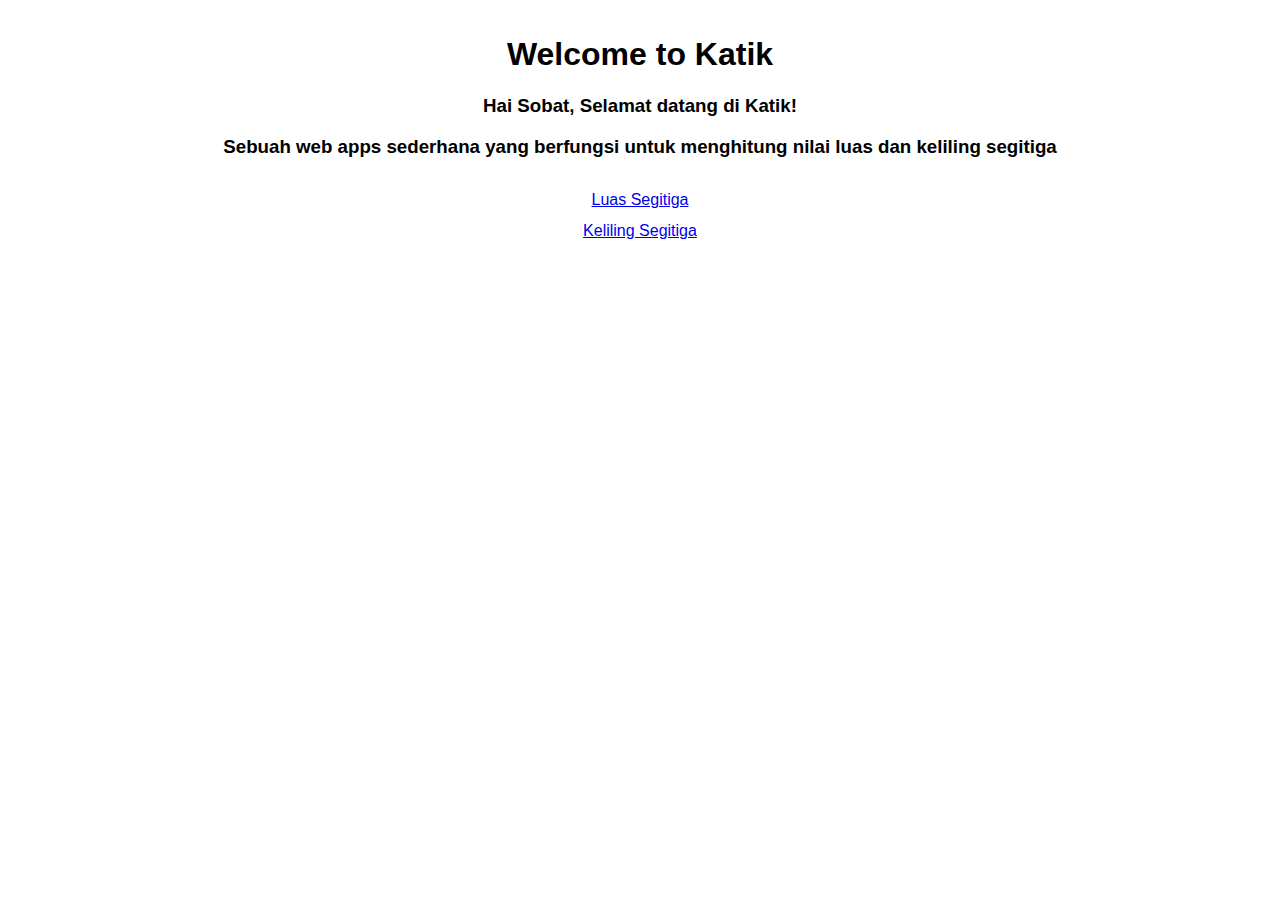
<file: index.html>
<!DOCTYPE html>
<html lang="en">
<head>
    <meta charset="UTF-8">
    <meta name="viewport" content="width=device-width, initial-scale=1.0">
    <title>KATIK</title>
    <link rel="stylesheet" type="text/css" href="css/style.css"
</head>

<body>
    <div class="welcome">
        <h1>Welcome to Katik</h1>
        <h3>Hai Sobat, Selamat datang di Katik! </h3>
        <h3>Sebuah web apps sederhana yang berfungsi untuk menghitung nilai luas dan keliling segitiga</h3>  
    </div>
    <div class="navigasi1">
        <br>
            <a href="Luas Segitiga.html">Luas Segitiga</a>
        </br>
    </div>
    <div class="navigasi2">
        <br>
            <a href="Keliling Segitiga.html">Keliling Segitiga</a>
        </br>
    </div>

</body>
<script src="js/js script.js"></script>
</html>
</file>
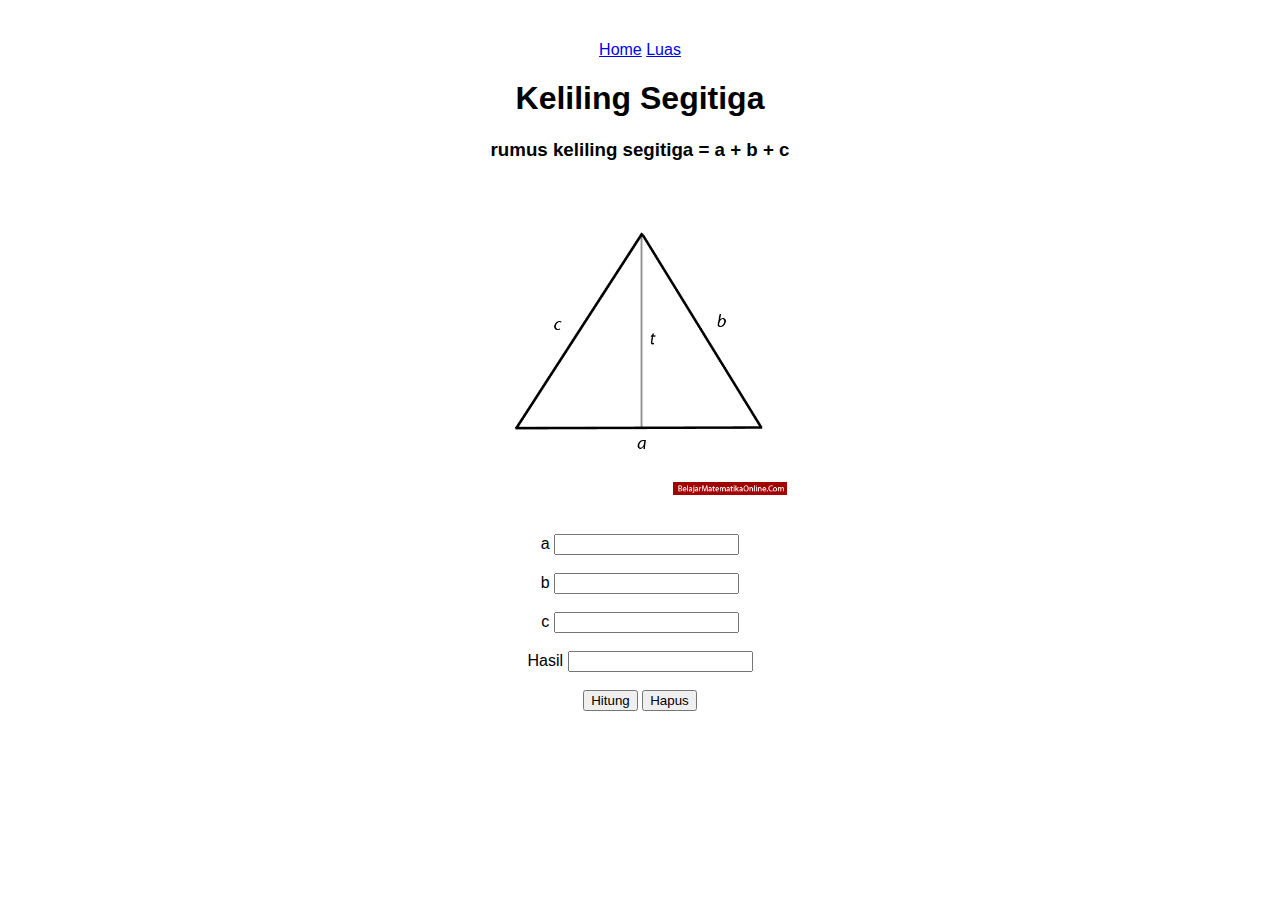
<file: Keliling Segitiga.html>
<!DOCTYPE html>
<html lang="en">
<head>
    <meta charset="UTF-8">
    <meta name="viewport" content="width=device-width, initial-scale=1.0">
    <title>KATIK</title>
    <link rel="stylesheet" type="text/css" href="css/style.css"
</head>

<body>
    <br>
    <a href="index.html">Home</a>
    <a href="Luas Segitiga.html">Luas</a>
    </br>
    
    <div class="Welcome">
        <h1>Keliling Segitiga</h1>
        <h3>rumus keliling segitiga = a + b + c </h3> 
    </div>
    
    <div class="gambar">
       <br> <img src="gambar segitiga.png" /> </br>
    </div>

    <br>
    <label for="">a</label>
    <input type="number" id="a">
    </br>

    <br>
    <label for="">b</label>
    <input type="number" id="b">
    </br>

    <br>
    <label for="">c</label>
    <input type="number" id="c">
    </br>

    <br>
    <label for="">Hasil</label>
    <input type="number" id="keliling">
    </br>

    <br>
    <button onclick="fkeliling()">Hitung</button>
    <button onclick="fkhapus()">Hapus</button>
    </br>

</body>
<script src="js/js script.js"></script>
</html>
</file>
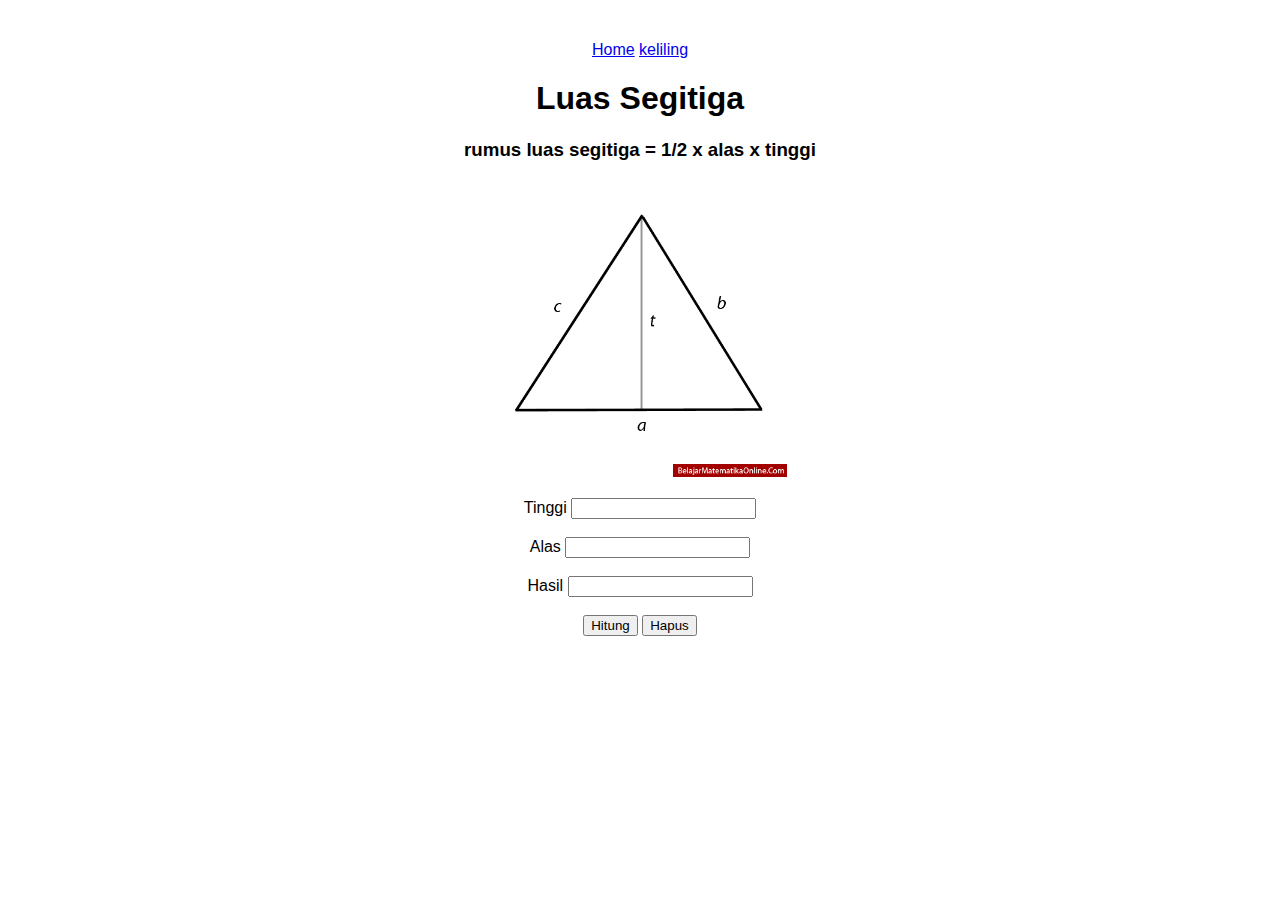
<file: Luas Segitiga.html>
<!DOCTYPE html>
<html lang="en">
<head>
    <meta charset="UTF-8">
    <meta name="viewport" content="width=device-width, initial-scale=1.0">
    <title>KATIK</title>
    <link rel="stylesheet" type="text/css" href="css/style.css"
</head>

<body>
    <br>
    <a href="index.html">Home</a>
    <a href="Keliling Segitiga.html">keliling</a>
    </br>
    <div class="Welcome">
    <h1>Luas Segitiga</h1>
    <h3>rumus luas segitiga = 1/2 x alas x tinggi</h3>
   </div>
   
   <div class="gambar">
    <img src="gambar segitiga.png" />
   </div>
    
   <div class="label">
    
    <br>
    <label for="">Tinggi</label>
    <input type="number" id="tinggi">
    </br>

    <br>
    <label for="">Alas</label>
    <input type="number" id="alas">
    </br>

    <br>
    <label for="">Hasil</label>
    <input type="number" id="hasil">
    </br>
   
</div>
    

    <br>
    <button onclick="fluas()">Hitung</button>
    <button onclick="fhapus()">Hapus</button>
    </br>

</body>
<script src="js/js script.js"></script>
</html>
</file>
<file: css/style.css>
html{
    padding: 0;
    margin-left: 15px;
    margin-top: 15px;
    margin-right: 15px;
    text-align: center;
    background-color: rgb(255, 255, 255);
    color: black;
    font-family: Arial, Helvetica, sans-serif;
}
div.welcome{
    font-family: Arial, Helvetica, sans-serif;
    color: rgb(0, 0, 0); height: 100%;
     text-align: center;
}

img {
    height: 300px;
    display: block;
    margin-left: auto;
    margin-right: auto;
   
}
div.navigasi1{display: inline-table; text-decoration: none; width: 100%; height: 100%;
    line-height: 15px;}


div.navigasi2{display:inline-table ; text-decoration: none; text-align: center; width: 100%; height: 100%;
    line-height: 15px;}
</file>
